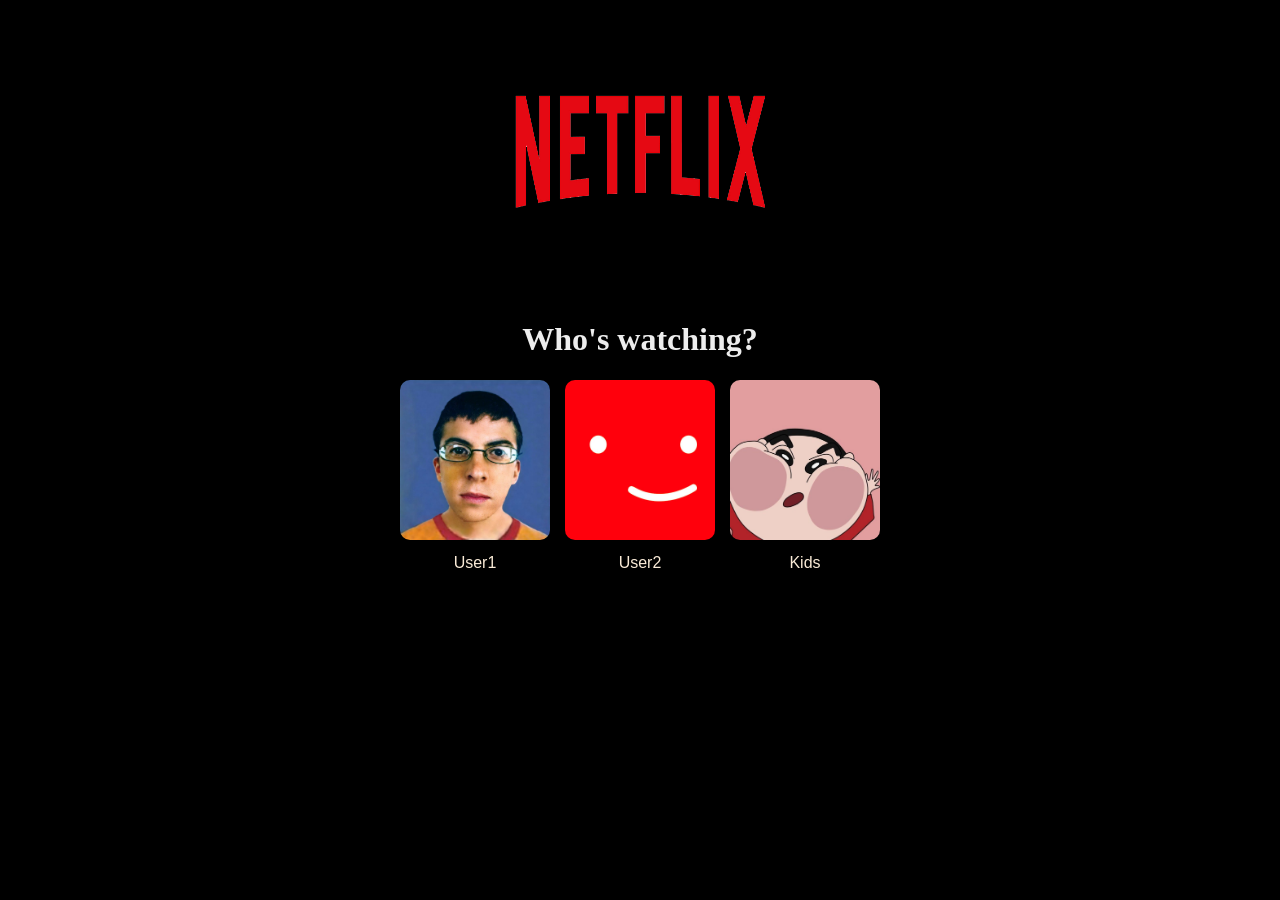
<file: index.html>
<!DOCTYPE html>
<html lang="en">
<head>
    <meta charset="UTF-8">
    <meta name="viewport" content="width=device-width, initial-scale=1.0">
    <link rel="stylesheet" href="style.css">
    <title>Who's watching?</title>
</head>
<body>
    <header>
        <div class="logo">
        <img src="toppng.com-netflix-logo-png-red-color-939x587.png">
        </div>
    </header>
    <h1>Who's watching?</h1>
    <div class="profiles">
        <div class="profile">
            <a href="home.html">
                <img src="mclovin.jpg" alt="User1">
            <p>User1</p>
            </a>
    </div>
        <div class="profile">
            <a href="#">
            <img src="movie board.jpg" alt="User2">
            <p>User2</p>
            </a>
        </div>
        <div class="profile">
            <a href="#">
            <img src="🧸.jpg" alt="Kids">
            <p>Kids</p>
            </a>
        </div>
    </div>
</body>
</html>
</file>
<file: style.css>
body {
    background-color: black;
    margin: 0;
    padding: 0;
}

.logo {
    display: flex;
    justify-content: center;
}

.logo img {
    height: 300px;
    width: 60%;
}

header {
    display: flex;
    justify-content: center;
}

h1 {
    text-align: center;
    color: rgb(237, 237, 237);
}

.profiles {
    display: flex;
    justify-content: center;
    gap: 15px;
    flex-wrap: wrap; 
}

.profile {
    text-align: center;
    transition: transform 0.3s ease; 
    cursor: pointer;
}

.profile a {
    text-decoration: none; 
    color: inherit;         
}

.profile img {
    width: 150px;
    height: 160px;
    border-radius: 10px;
    transition: transform 0.3s ease;
}

.profile p {
    margin-top: 10px;
    color: antiquewhite;
    font-family: Arial, Helvetica, sans-serif;
    transition: transform 0.3s ease, color 0.3s ease;
    display: block;
}

.profile:hover {
    transform: scale(1.05); 

}

.profile:hover img {
    transform: scale(1.1); 
}

.profile:hover p {
    color: crimson;         
    transform: scale(1.1);  
}
.home {
    display: flex;
    background: black;
    justify-content: flex-start;
}
.home img {
    padding: 10px;
    height: 50px;
    width: auto;
}

.home p {
    color: rgb(241, 9, 9);
    font-size: 20px;
    font-family: "Roboto", sans-serif;
}
.navbar {
  display: flex;
  justify-content: flex-end;
  /* align-items: flex-end; */
  padding: 20px 60px;
  background: transparent;
  position: fixed;
  width: 100%;
  z-index: 1000;
}

.navbar .logo {
  color: #e50914;
  font-weight: bold;
  font-size: 22px;
}

.navbar nav a {
  color: #ccc;
  margin-left: 25px;
  text-decoration: none;
  transition: 0.3s;
}

.navbar nav a:hover {
  color: rgb(244, 9, 9);
}

.hero {
  height: 90vh;
  background: linear-gradient(to right, rgba(0,0,0,0.9), rgba(0,0,0,0.4)),
              url('https://via.placeholder.com/1600x900') center/cover no-repeat;
  display: flex;
  align-items: center;
  padding:  60px;
}

.hero-content {
  max-width: 600px;
}

.hero h1 {
  font-size: 48px;
  margin-bottom: 20px;
}

.hero p {
  margin-bottom: 25px;
  color: #ddd;
}

.hero-buttons button {
  margin-right: 15px;
}
.hero-buttons button:hover{
    background-color: #e50914;
}

.btn-primary {
  background: #333;
  border: none;
  padding: 12px 25px;
  color: white;
  font-weight: bold;
  border-radius: 5px;
  cursor: pointer;
}

.btn-secondary {
  background: #333;
  border: none;
  padding: 12px 25px;
  color: white;
  border-radius: 5px;
  cursor: pointer;
}

.categories {
  padding: 40px 60px;
}

.categories button {
  background: #1c1c1c;
  border: none;
  padding: 10px 20px;
  margin-right: 10px;
  border-radius: 20px;
  color: #fffefe;
  cursor: pointer;
}

.categories button:hover{
    background-color: #e50914;
}

.movie-section {
  padding: 0 60px 50px;
}

.movie-section h2 {
  margin-bottom: 20px;
}

.movie-row {
  display: flex;
  gap: 20px;
  overflow-x: auto;
}

.movie-row::-webkit-scrollbar {
  display: none;
}

.movie-card {
  min-width: 200px;
  transition: 0.3s;
}

.movie-card img {
  width: 100%;
  border-radius: 8px;
}

.movie-card h4 {
  margin-top: 10px;
  font-size: 14px;
  color: #ccc;
}

.movie-card:hover {
  transform: scale(1.08);
}

.featured {
  height: 60vh;
  background: linear-gradient(to right, rgba(0,0,0,0.9), rgba(0,0,0,0.3)),
              url('https://via.placeholder.com/1600x900') center/cover no-repeat;
  display: flex;
  align-items: center;
  padding:  60px;
  margin-top: 40px;
}

.featured-content {
  max-width: 600px;
}
.featured img {
    height: 490px;
    width: 800px;
}

.featured h1 {
  font-size: 40px;
  margin-bottom: 20px;
}

.featured p {
  margin-bottom: 20px;
  color: #ddd;
} 
.btn-primary:hover{
    background-color: red;
}
</file>
